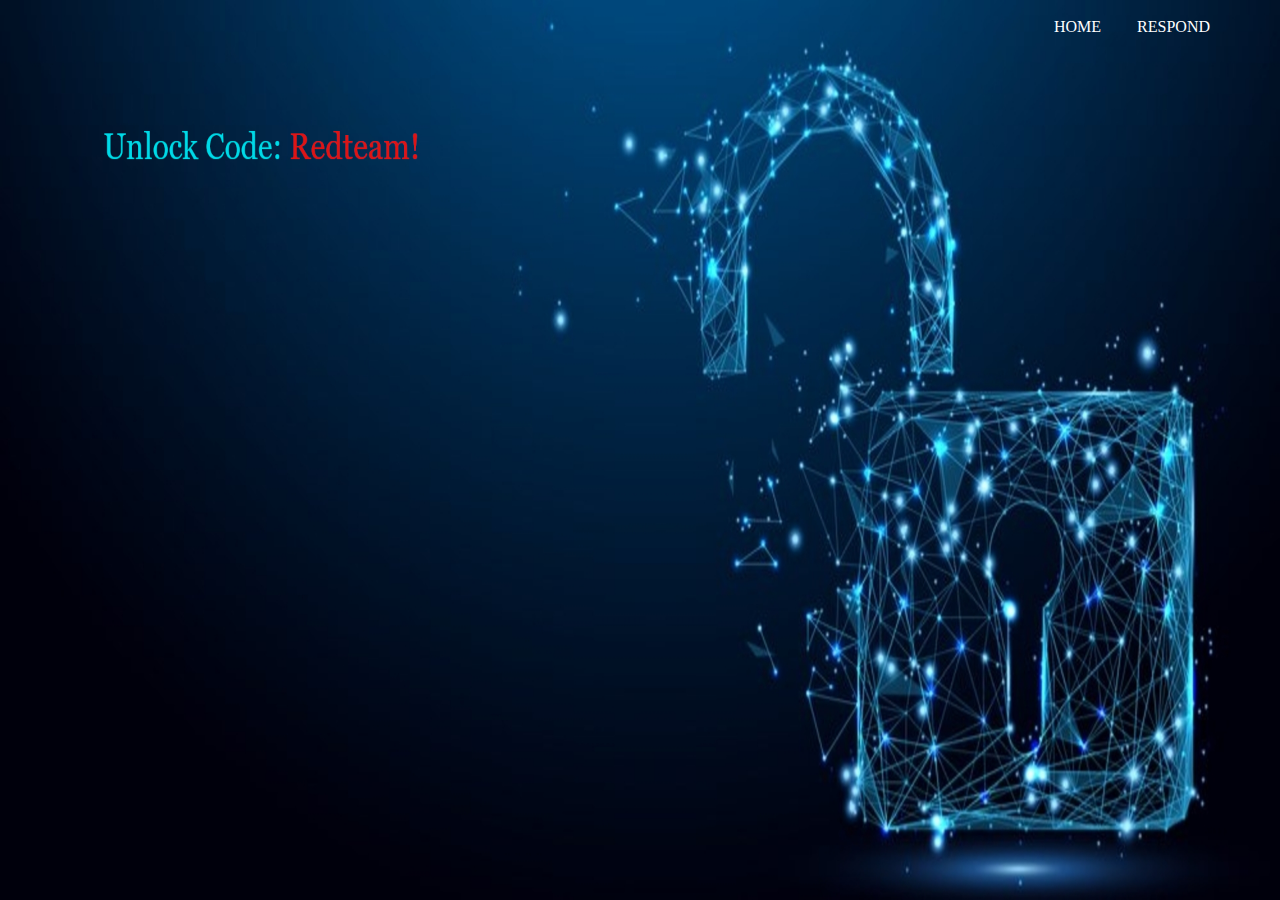
<file: Server/unlock.html>
<!DOCTYPE html>
<html>
<head>
    <title>Unlock</title>
      <link rel="stylesheet" href="style2.css">
</head>
<body>
    <header>
        <nav>
            <ul>
                <li></li><a href="index.html">Home</a></li>
                <li><a href="unlock.html">Respond</a></li>
            </ul>
        </nav>
    </header>
    <h1></h1>
    <p></p>
</body>









</html>
</file>
<file: Server/style2.css>
body { 
    background: url(unlock.jpg) no-repeat center fixed;
    -webkit-background-size: cover;
    -moz-background-size: cover;
    -o-background-size: cover;
    background-size:100% 100%;
}

header{
    text-align: right;
}
ul {
    padding: 0;
    list-style: none;
}
li {
    display: inline-block;
    border-radius: 3px;
    padding: 2px;
    margin-right: 30px;
}
a {
    text-decoration: none;
    color: white;
    text-transform: uppercase;
    margin-top: 40;
    margin-right: 30px;
}
</file>
